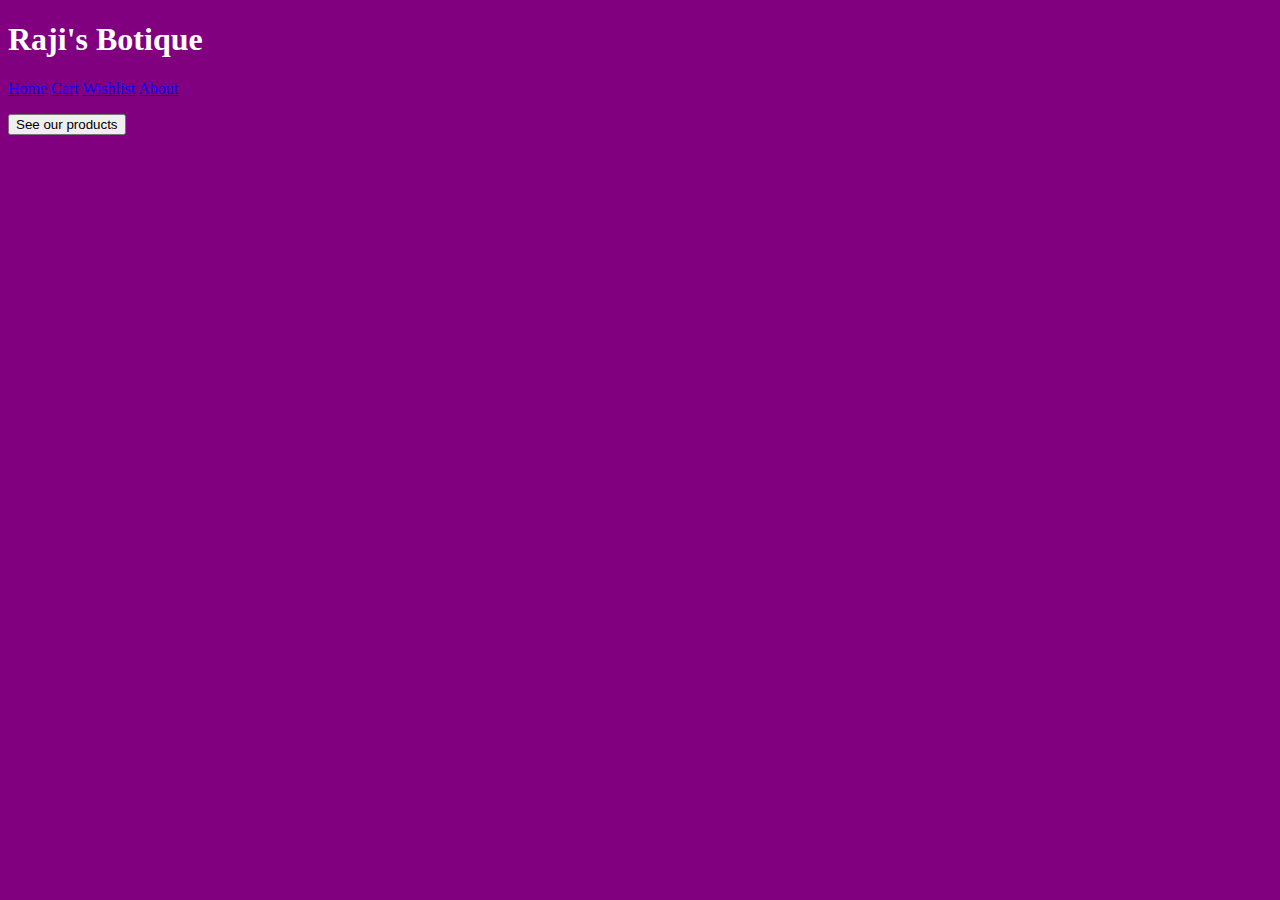
<file: Home.html>
<!DOCTYPE html>
<html lang="en">
<head>
  <meta charset="UTF-8">
  <meta http-equiv="X-UA-Compatible" content="IE=edge">
  <meta name="viewport" content="width=device-width, initial-scale=1.0">
  <link rel="stylesheet" href="Styles/Home.css">
  <title>fashion World</title>
</head>
<body>
  <header>
    <h1>Raji's Botique</h1>
    <div class="navbar">
  <a class="active" href="#home">Home</a>
  <a href="#cart">Cart</a>
  <a href="#wishlist">Wishlist</a>
  <a href="#about">About</a>
</div>
    <p>
    <button id="btn-closet">See our products</button>
      <p>
  </header>
  <div id="closet">
    
  </div>

  <script src="main.js"></script>
</body> 
</html>
</file>
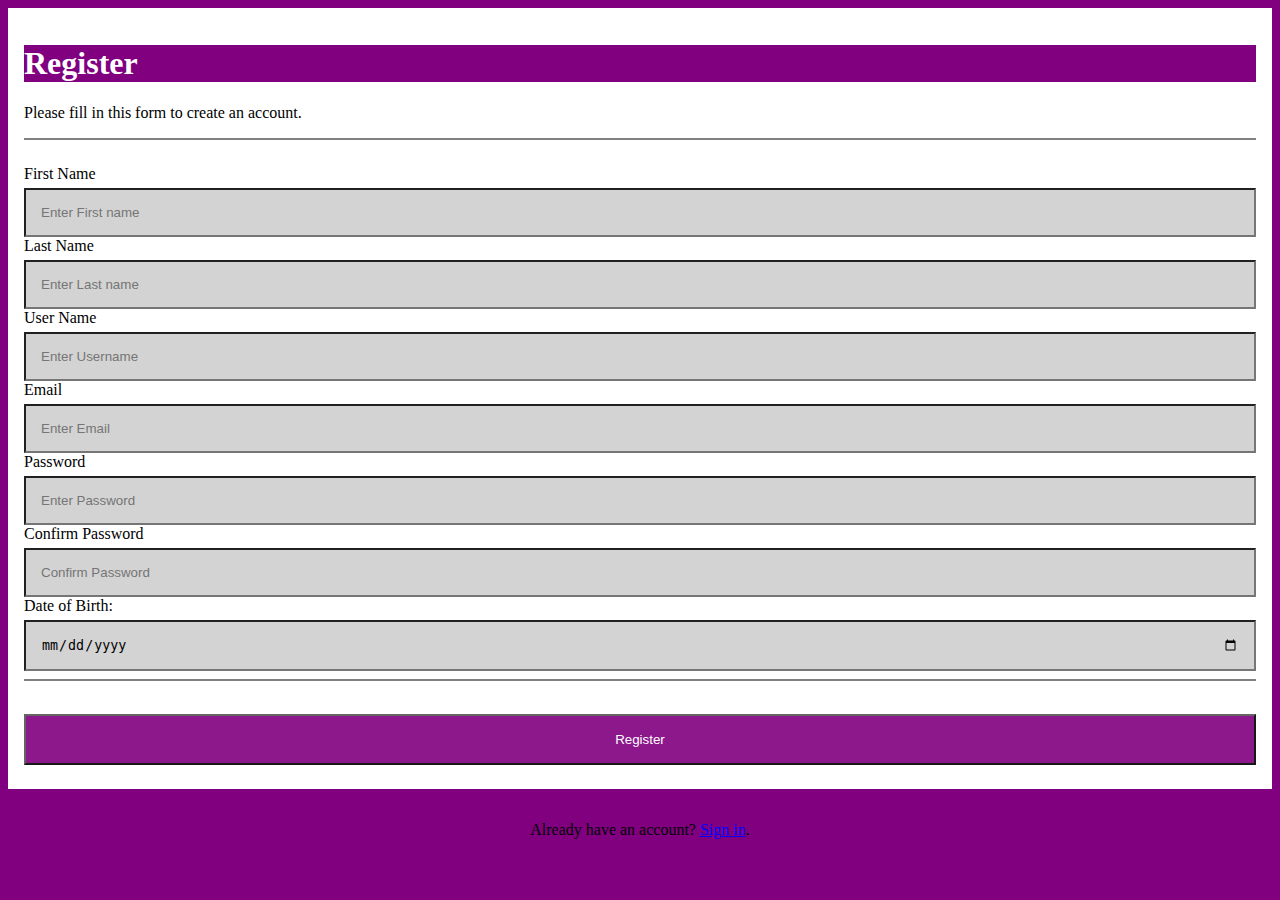
<file: Register.html>
<!DOCTYPE html>
<html>
  <head>
    <meta charset="utf-8">
    <meta name="viewport" content="width=device-width">
    <title>Hari's World</title>
    <link href="Styles\Style.css" rel="stylesheet" type="text/css" />
  </head>
  <body>
    <form action="/action_page.php">
  	<div class="container">
    		<h1>Register</h1>
    		<p>Please fill in this form to create an account.</p>

    		<hr>
    
    			<label for="First name">First Name</label>
    			<input type="text" placeholder="Enter First name" name="fname"  required>
    			
    			<label for="Last name">Last Name</label>
    			<input type="text" placeholder="Enter Last name" name="fname" required>
    			
    			<label for="Username">User Name</label>
    			<input type="text" placeholder="Enter Username" name="uname" required>
			
    			<label for="email">Email</label>
    			<input type="text" placeholder="Enter Email" name="email" id="email" required>
			
    			<label for="psw">Password</label>
    			<input type="password" placeholder="Enter Password" name="psw" id="psw" required>
			
    			<label for="psw-confirm">Confirm Password</label>
    			<input type="password" placeholder="Confirm Password" name="psw-confirm" id="psw-confirm" required>
          <label for="birthday">Date of Birth:</label>
  <input type="date" name="birthday">
    		<hr>
    	<button type="submit" class="registerbtn">Register</button>
   </div>
  
  <div class="container signin">
    <p>Already have an account? <a href="index.html">Sign in</a>.</p>
  </div>
</form>
    </body>
</html>
</file>
<file: Styles/Home.css>
h1{
 background-color: purple;
  color: white; 
}

body {
  background-color: purple;
   
}

* {
  box-sizing: border-box;
}

.container {
  padding: 16px;
  background-color: white;
}



hr {
  border: 1px solid gray;
  margin-bottom: 25px;

}

.registerbtn {
  background-color: purple;
  color: white;
  padding: 16px 20px;
  margin: 8px 0;
  width: 100%;
  opacity: 0.9;
}

a {
  color: white;
}


body {
  background-color: purple;
   
}

a {
  color: blue;
}
</file>
